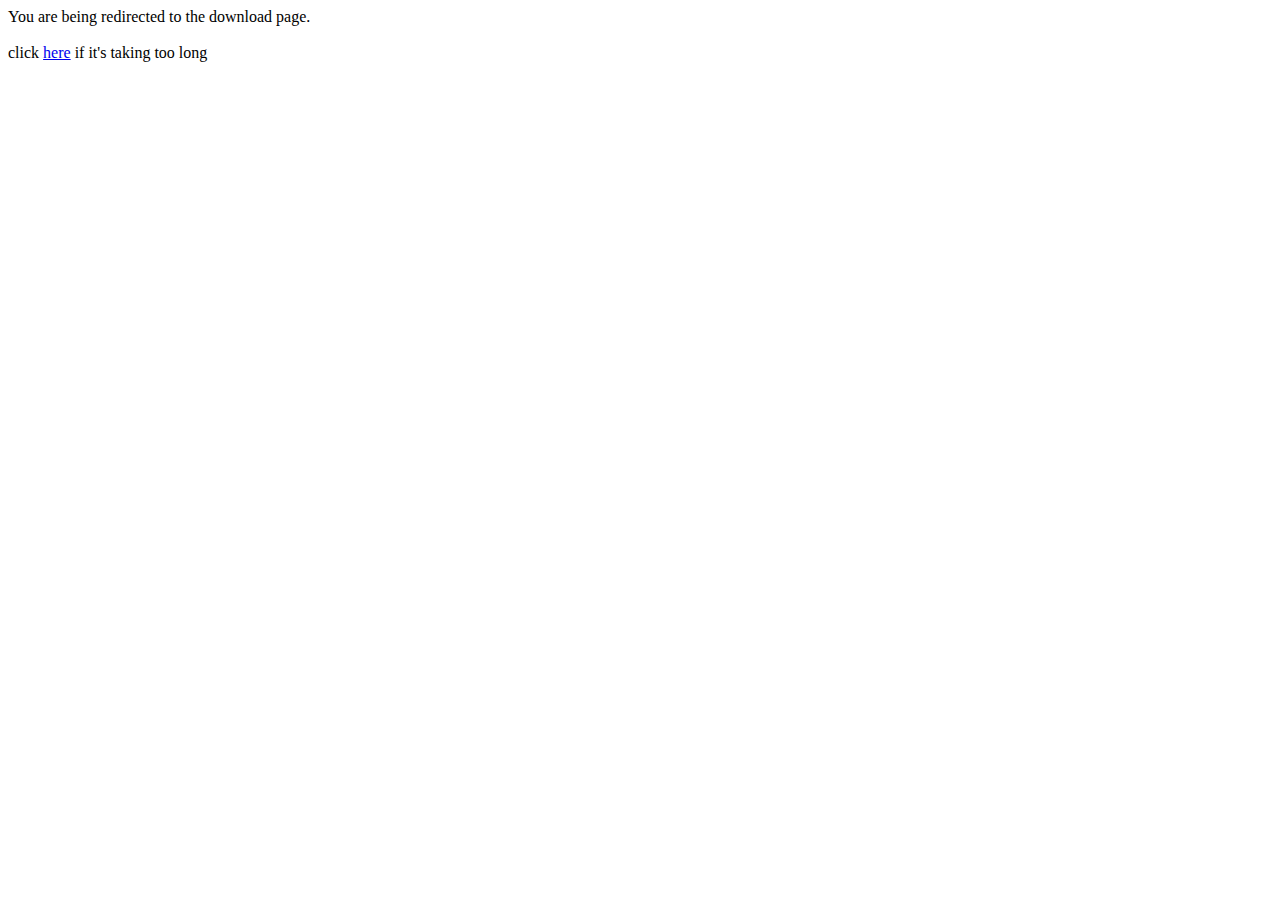
<file: src/site/resources/download.html>
<!DOCTYPE html PUBLIC "-//W3C//DTD XHTML 1.0 Transitional//EN" "http://www.w3.org/TR/xhtml1/DTD/xhtml1-transitional.dtd">
<html>
<head>
<title>DynamicJasper - Download</title>

        <meta name="author" content="Juan Manuel Alvarez" />
        <meta http-equiv="Content-Type" content="text/html; charset=UTF-8" />
        <meta http-equiv="refresh" content="1;url=http://fdvs.com.ar/download.html">

</head>
  <body>You are being redirected to the download page. 
  <br><br>click <a href="http://fdvs.com.ar/download.html">here</a> if it's taking too long
   </body>
</html>
</file>
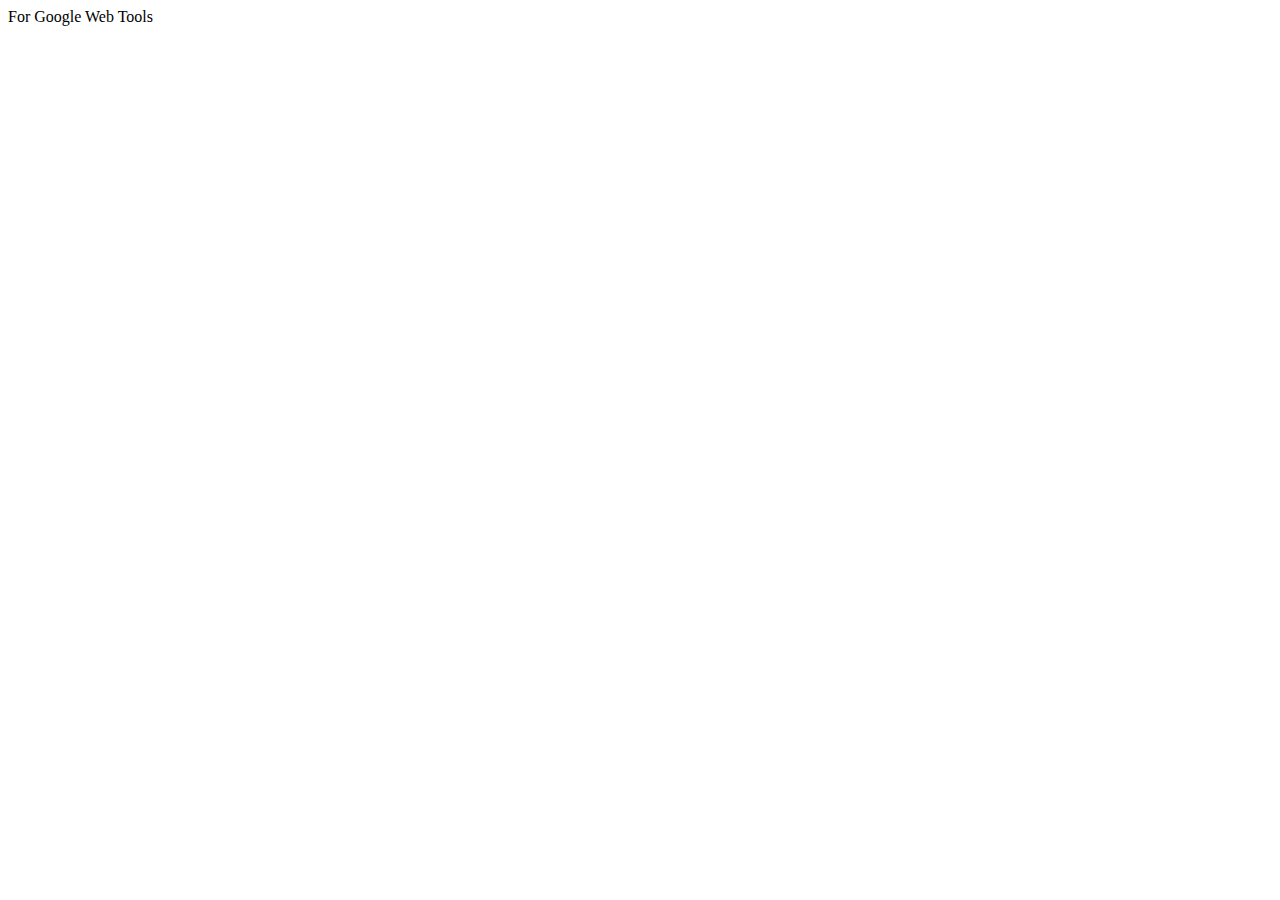
<file: src/site/resources/googlebb178241d17ee419.html>
<!DOCTYPE html PUBLIC "-//W3C//DTD XHTML 1.0 Transitional//EN" "http://www.w3.org/TR/xhtml1/DTD/xhtml1-transitional.dtd">
<html>
<head>
<title>DynamicJasper</title> 
</head>
  <body>
  	For Google Web Tools   
  </body>
</html>
</file>
